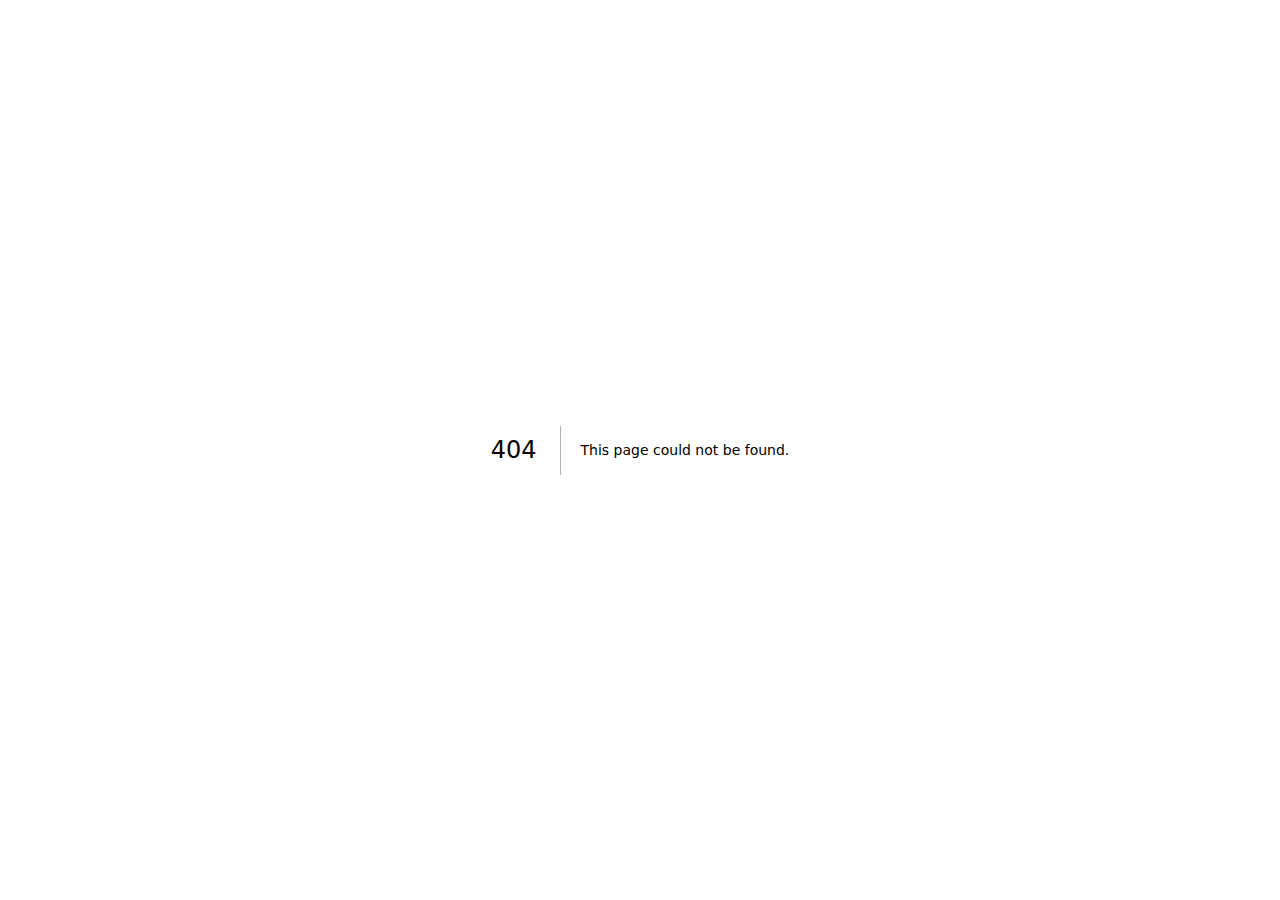
<file: 404/index.html>
<!DOCTYPE html><!--YYG7jaG4afRTsZOinxNIj--><html lang="en"><head><meta charSet="utf-8"/><meta name="viewport" content="width=device-width, initial-scale=1"/><link rel="stylesheet" href="/_next/static/chunks/84609e6e9d690f44.css" data-precedence="next"/><link rel="preload" as="script" fetchPriority="low" href="/_next/static/chunks/5d42197f764f004e.js"/><script src="/_next/static/chunks/359343c575633b22.js" async=""></script><script src="/_next/static/chunks/fa87728035dac6e4.js" async=""></script><script src="/_next/static/chunks/turbopack-8fb452baa494c2be.js" async=""></script><script src="/_next/static/chunks/060f9a97930f3d04.js" async=""></script><meta name="robots" content="noindex"/><meta name="next-size-adjust" content=""/><title>404: This page could not be found.</title><title>Create Next App</title><meta name="description" content="Generated by create next app"/><link rel="icon" href="/favicon.ico?favicon.0b3bf435.ico" sizes="256x256" type="image/x-icon"/><script src="/_next/static/chunks/a6dad97d9634a72d.js" noModule=""></script></head><body class="geist_a71539c9-module__T19VSG__variable geist_mono_8d43a2aa-module__8Li5zG__variable antialiased"><div hidden=""><!--$--><!--/$--></div><div style="font-family:system-ui,&quot;Segoe UI&quot;,Roboto,Helvetica,Arial,sans-serif,&quot;Apple Color Emoji&quot;,&quot;Segoe UI Emoji&quot;;height:100vh;text-align:center;display:flex;flex-direction:column;align-items:center;justify-content:center"><div><style>body{color:#000;background:#fff;margin:0}.next-error-h1{border-right:1px solid rgba(0,0,0,.3)}@media (prefers-color-scheme:dark){body{color:#fff;background:#000}.next-error-h1{border-right:1px solid rgba(255,255,255,.3)}}</style><h1 class="next-error-h1" style="display:inline-block;margin:0 20px 0 0;padding:0 23px 0 0;font-size:24px;font-weight:500;vertical-align:top;line-height:49px">404</h1><div style="display:inline-block"><h2 style="font-size:14px;font-weight:400;line-height:49px;margin:0">This page could not be found.</h2></div></div></div><!--$--><!--/$--><script src="/_next/static/chunks/5d42197f764f004e.js" id="_R_" async=""></script><script>(self.__next_f=self.__next_f||[]).push([0])</script><script>self.__next_f.push([1,"1:\"$Sreact.fragment\"\n2:I[39756,[\"/_next/static/chunks/060f9a97930f3d04.js\"],\"default\"]\n3:I[37457,[\"/_next/static/chunks/060f9a97930f3d04.js\"],\"default\"]\n4:I[97367,[\"/_next/static/chunks/060f9a97930f3d04.js\"],\"OutletBoundary\"]\n6:I[11533,[\"/_next/static/chunks/060f9a97930f3d04.js\"],\"AsyncMetadataOutlet\"]\n8:I[97367,[\"/_next/static/chunks/060f9a97930f3d04.js\"],\"ViewportBoundary\"]\na:I[97367,[\"/_next/static/chunks/060f9a97930f3d04.js\"],\"MetadataBoundary\"]\nb:\"$Sreact.suspense\"\nd:I[68027,[\"/_next/static/chunks/060f9a97930f3d04.js\"],\"default\"]\n:HL[\"/_next/static/chunks/84609e6e9d690f44.css\",\"style\"]\n"])</script><script>self.__next_f.push([1,"0:{\"P\":null,\"b\":\"YYG7jaG4afRTsZOinxNIj\",\"p\":\"\",\"c\":[\"\",\"_not-found\",\"\"],\"i\":false,\"f\":[[[\"\",{\"children\":[\"/_not-found\",{\"children\":[\"__PAGE__\",{}]}]},\"$undefined\",\"$undefined\",true],[\"\",[\"$\",\"$1\",\"c\",{\"children\":[[[\"$\",\"link\",\"0\",{\"rel\":\"stylesheet\",\"href\":\"/_next/static/chunks/84609e6e9d690f44.css\",\"precedence\":\"next\",\"crossOrigin\":\"$undefined\",\"nonce\":\"$undefined\"}]],[\"$\",\"html\",null,{\"lang\":\"en\",\"children\":[\"$\",\"body\",null,{\"className\":\"geist_a71539c9-module__T19VSG__variable geist_mono_8d43a2aa-module__8Li5zG__variable antialiased\",\"children\":[\"$\",\"$L2\",null,{\"parallelRouterKey\":\"children\",\"error\":\"$undefined\",\"errorStyles\":\"$undefined\",\"errorScripts\":\"$undefined\",\"template\":[\"$\",\"$L3\",null,{}],\"templateStyles\":\"$undefined\",\"templateScripts\":\"$undefined\",\"notFound\":[[[\"$\",\"title\",null,{\"children\":\"404: This page could not be found.\"}],[\"$\",\"div\",null,{\"style\":{\"fontFamily\":\"system-ui,\\\"Segoe UI\\\",Roboto,Helvetica,Arial,sans-serif,\\\"Apple Color Emoji\\\",\\\"Segoe UI Emoji\\\"\",\"height\":\"100vh\",\"textAlign\":\"center\",\"display\":\"flex\",\"flexDirection\":\"column\",\"alignItems\":\"center\",\"justifyContent\":\"center\"},\"children\":[\"$\",\"div\",null,{\"children\":[[\"$\",\"style\",null,{\"dangerouslySetInnerHTML\":{\"__html\":\"body{color:#000;background:#fff;margin:0}.next-error-h1{border-right:1px solid rgba(0,0,0,.3)}@media (prefers-color-scheme:dark){body{color:#fff;background:#000}.next-error-h1{border-right:1px solid rgba(255,255,255,.3)}}\"}}],[\"$\",\"h1\",null,{\"className\":\"next-error-h1\",\"style\":{\"display\":\"inline-block\",\"margin\":\"0 20px 0 0\",\"padding\":\"0 23px 0 0\",\"fontSize\":24,\"fontWeight\":500,\"verticalAlign\":\"top\",\"lineHeight\":\"49px\"},\"children\":404}],[\"$\",\"div\",null,{\"style\":{\"display\":\"inline-block\"},\"children\":[\"$\",\"h2\",null,{\"style\":{\"fontSize\":14,\"fontWeight\":400,\"lineHeight\":\"49px\",\"margin\":0},\"children\":\"This page could not be found.\"}]}]]}]}]],[]],\"forbidden\":\"$undefined\",\"unauthorized\":\"$undefined\"}]}]}]]}],{\"children\":[\"/_not-found\",[\"$\",\"$1\",\"c\",{\"children\":[null,[\"$\",\"$L2\",null,{\"parallelRouterKey\":\"children\",\"error\":\"$undefined\",\"errorStyles\":\"$undefined\",\"errorScripts\":\"$undefined\",\"template\":[\"$\",\"$L3\",null,{}],\"templateStyles\":\"$undefined\",\"templateScripts\":\"$undefined\",\"notFound\":\"$undefined\",\"forbidden\":\"$undefined\",\"unauthorized\":\"$undefined\"}]]}],{\"children\":[\"__PAGE__\",[\"$\",\"$1\",\"c\",{\"children\":[[[\"$\",\"title\",null,{\"children\":\"404: This page could not be found.\"}],[\"$\",\"div\",null,{\"style\":\"$0:f:0:1:1:props:children:1:props:children:props:children:props:notFound:0:1:props:style\",\"children\":[\"$\",\"div\",null,{\"children\":[[\"$\",\"style\",null,{\"dangerouslySetInnerHTML\":{\"__html\":\"body{color:#000;background:#fff;margin:0}.next-error-h1{border-right:1px solid rgba(0,0,0,.3)}@media (prefers-color-scheme:dark){body{color:#fff;background:#000}.next-error-h1{border-right:1px solid rgba(255,255,255,.3)}}\"}}],[\"$\",\"h1\",null,{\"className\":\"next-error-h1\",\"style\":\"$0:f:0:1:1:props:children:1:props:children:props:children:props:notFound:0:1:props:children:props:children:1:props:style\",\"children\":404}],[\"$\",\"div\",null,{\"style\":\"$0:f:0:1:1:props:children:1:props:children:props:children:props:notFound:0:1:props:children:props:children:2:props:style\",\"children\":[\"$\",\"h2\",null,{\"style\":\"$0:f:0:1:1:props:children:1:props:children:props:children:props:notFound:0:1:props:children:props:children:2:props:children:props:style\",\"children\":\"This page could not be found.\"}]}]]}]}]],null,[\"$\",\"$L4\",null,{\"children\":[\"$L5\",[\"$\",\"$L6\",null,{\"promise\":\"$@7\"}]]}]]}],{},null,false]},null,false]},null,false],[\"$\",\"$1\",\"h\",{\"children\":[[\"$\",\"meta\",null,{\"name\":\"robots\",\"content\":\"noindex\"}],[[\"$\",\"$L8\",null,{\"children\":\"$L9\"}],[\"$\",\"meta\",null,{\"name\":\"next-size-adjust\",\"content\":\"\"}]],[\"$\",\"$La\",null,{\"children\":[\"$\",\"div\",null,{\"hidden\":true,\"children\":[\"$\",\"$b\",null,{\"fallback\":null,\"children\":\"$Lc\"}]}]}]]}],false]],\"m\":\"$undefined\",\"G\":[\"$d\",\"$undefined\"],\"s\":false,\"S\":true}\n"])</script><script>self.__next_f.push([1,"9:[[\"$\",\"meta\",\"0\",{\"charSet\":\"utf-8\"}],[\"$\",\"meta\",\"1\",{\"name\":\"viewport\",\"content\":\"width=device-width, initial-scale=1\"}]]\n5:null\n"])</script><script>self.__next_f.push([1,"e:I[27201,[\"/_next/static/chunks/060f9a97930f3d04.js\"],\"IconMark\"]\n7:{\"metadata\":[[\"$\",\"title\",\"0\",{\"children\":\"Create Next App\"}],[\"$\",\"meta\",\"1\",{\"name\":\"description\",\"content\":\"Generated by create next app\"}],[\"$\",\"link\",\"2\",{\"rel\":\"icon\",\"href\":\"/favicon.ico?favicon.0b3bf435.ico\",\"sizes\":\"256x256\",\"type\":\"image/x-icon\"}],[\"$\",\"$Le\",\"3\",{}]],\"error\":null,\"digest\":\"$undefined\"}\n"])</script><script>self.__next_f.push([1,"c:\"$7:metadata\"\n"])</script></body></html>
</file>
<file: _next/static/chunks/84609e6e9d690f44.css>
@font-face{font-family:Geist;font-style:normal;font-weight:100 900;font-display:swap;src:url(../media/8a480f0b521d4e75-s.8e0177b5.woff2)format("woff2");unicode-range:U+301,U+400-45F,U+490-491,U+4B0-4B1,U+2116}@font-face{font-family:Geist;font-style:normal;font-weight:100 900;font-display:swap;src:url(../media/7178b3e590c64307-s.b97b3418.woff2)format("woff2");unicode-range:U+100-2BA,U+2BD-2C5,U+2C7-2CC,U+2CE-2D7,U+2DD-2FF,U+304,U+308,U+329,U+1D00-1DBF,U+1E00-1E9F,U+1EF2-1EFF,U+2020,U+20A0-20AB,U+20AD-20C0,U+2113,U+2C60-2C7F,U+A720-A7FF}@font-face{font-family:Geist;font-style:normal;font-weight:100 900;font-display:swap;src:url(../media/caa3a2e1cccd8315-s.p.6435ea53.woff2)format("woff2");unicode-range:U+??,U+131,U+152-153,U+2BB-2BC,U+2C6,U+2DA,U+2DC,U+304,U+308,U+329,U+2000-206F,U+20AC,U+2122,U+2191,U+2193,U+2212,U+2215,U+FEFF,U+FFFD}@font-face{font-family:Geist Fallback;src:local(Arial);ascent-override:95.94%;descent-override:28.16%;line-gap-override:0.0%;size-adjust:104.76%}.geist_a71539c9-module__T19VSG__className{font-family:Geist,Geist Fallback;font-style:normal}.geist_a71539c9-module__T19VSG__variable{--font-geist-sans:"Geist","Geist Fallback"}
@font-face{font-family:Geist Mono;font-style:normal;font-weight:100 900;font-display:swap;src:url(../media/4fa387ec64143e14-s.c1fdd6c2.woff2)format("woff2");unicode-range:U+301,U+400-45F,U+490-491,U+4B0-4B1,U+2116}@font-face{font-family:Geist Mono;font-style:normal;font-weight:100 900;font-display:swap;src:url(../media/bbc41e54d2fcbd21-s.799d8ef8.woff2)format("woff2");unicode-range:U+100-2BA,U+2BD-2C5,U+2C7-2CC,U+2CE-2D7,U+2DD-2FF,U+304,U+308,U+329,U+1D00-1DBF,U+1E00-1E9F,U+1EF2-1EFF,U+2020,U+20A0-20AB,U+20AD-20C0,U+2113,U+2C60-2C7F,U+A720-A7FF}@font-face{font-family:Geist Mono;font-style:normal;font-weight:100 900;font-display:swap;src:url(../media/797e433ab948586e-s.p.dbea232f.woff2)format("woff2");unicode-range:U+??,U+131,U+152-153,U+2BB-2BC,U+2C6,U+2DA,U+2DC,U+304,U+308,U+329,U+2000-206F,U+20AC,U+2122,U+2191,U+2193,U+2212,U+2215,U+FEFF,U+FFFD}@font-face{font-family:Geist Mono Fallback;src:local(Arial);ascent-override:74.67%;descent-override:21.92%;line-gap-override:0.0%;size-adjust:134.59%}.geist_mono_8d43a2aa-module__8Li5zG__className{font-family:Geist Mono,Geist Mono Fallback;font-style:normal}.geist_mono_8d43a2aa-module__8Li5zG__variable{--font-geist-mono:"Geist Mono","Geist Mono Fallback"}
@layer properties{@supports (((-webkit-hyphens:none)) and (not (margin-trim:inline))) or ((-moz-orient:inline) and (not (color:rgb(from red r g b)))){*,:before,:after{--tw-space-y-reverse:0;--tw-space-x-reverse:0;--tw-border-style:solid;--tw-leading:initial;--tw-font-weight:initial;--tw-shadow:0 0 transparent;--tw-shadow-color:initial;--tw-shadow-alpha:100%;--tw-inset-shadow:0 0 transparent;--tw-inset-shadow-color:initial;--tw-inset-shadow-alpha:100%;--tw-ring-color:initial;--tw-ring-shadow:0 0 transparent;--tw-inset-ring-color:initial;--tw-inset-ring-shadow:0 0 transparent;--tw-ring-inset:initial;--tw-ring-offset-width:0px;--tw-ring-offset-color:#fff;--tw-ring-offset-shadow:0 0 transparent;--tw-outline-style:solid;--tw-animation-delay:0s;--tw-animation-direction:normal;--tw-animation-duration:initial;--tw-animation-fill-mode:none;--tw-animation-iteration-count:1;--tw-enter-blur:0;--tw-enter-opacity:1;--tw-enter-rotate:0;--tw-enter-scale:1;--tw-enter-translate-x:0;--tw-enter-translate-y:0;--tw-exit-blur:0;--tw-exit-opacity:1;--tw-exit-rotate:0;--tw-exit-scale:1;--tw-exit-translate-x:0;--tw-exit-translate-y:0}::backdrop{--tw-space-y-reverse:0;--tw-space-x-reverse:0;--tw-border-style:solid;--tw-leading:initial;--tw-font-weight:initial;--tw-shadow:0 0 transparent;--tw-shadow-color:initial;--tw-shadow-alpha:100%;--tw-inset-shadow:0 0 transparent;--tw-inset-shadow-color:initial;--tw-inset-shadow-alpha:100%;--tw-ring-color:initial;--tw-ring-shadow:0 0 transparent;--tw-inset-ring-color:initial;--tw-inset-ring-shadow:0 0 transparent;--tw-ring-inset:initial;--tw-ring-offset-width:0px;--tw-ring-offset-color:#fff;--tw-ring-offset-shadow:0 0 transparent;--tw-outline-style:solid;--tw-animation-delay:0s;--tw-animation-direction:normal;--tw-animation-duration:initial;--tw-animation-fill-mode:none;--tw-animation-iteration-count:1;--tw-enter-blur:0;--tw-enter-opacity:1;--tw-enter-rotate:0;--tw-enter-scale:1;--tw-enter-translate-x:0;--tw-enter-translate-y:0;--tw-exit-blur:0;--tw-exit-opacity:1;--tw-exit-rotate:0;--tw-exit-scale:1;--tw-exit-translate-x:0;--tw-exit-translate-y:0}}}@layer theme{:root,:host{--font-sans:ui-sans-serif,system-ui,sans-serif,"Apple Color Emoji","Segoe UI Emoji","Segoe UI Symbol","Noto Color Emoji";--font-mono:ui-monospace,SFMono-Regular,Menlo,Monaco,Consolas,"Liberation Mono","Courier New",monospace;--color-red-500:#fb2c36;--color-green-200:#b9f8cf;--color-blue-100:#dbeafe;--color-blue-400:#54a2ff;--color-blue-500:#3080ff;--color-gray-50:#f9fafb;--color-gray-100:#f3f4f6;--color-gray-200:#e5e7eb;--color-gray-500:#6a7282;--color-gray-700:#364153;--color-black:#000;--color-white:#fff;--spacing:.25rem;--text-xs:.75rem;--text-xs--line-height:calc(1/.75);--text-sm:.875rem;--text-sm--line-height:calc(1.25/.875);--text-base:1rem;--text-base--line-height:calc(1.5/1);--text-xl:1.25rem;--text-xl--line-height:calc(1.75/1.25);--font-weight-medium:500;--font-weight-semibold:600;--default-transition-duration:.15s;--default-transition-timing-function:cubic-bezier(.4,0,.2,1);--default-font-family:var(--font-sans);--default-mono-font-family:var(--font-mono)}@supports (color:color(display-p3 0 0 0)){:root,:host{--color-red-500:color(display-p3 .903738 .262579 .253307);--color-green-200:color(display-p3 .776442 .964383 .823412);--color-blue-100:color(display-p3 .869214 .915931 .989622);--color-blue-400:color(display-p3 .397443 .62813 .992116);--color-blue-500:color(display-p3 .266422 .491219 .988624);--color-gray-50:color(display-p3 .977213 .98084 .985102);--color-gray-100:color(display-p3 .953567 .956796 .964321);--color-gray-200:color(display-p3 .899787 .906171 .92106);--color-gray-500:color(display-p3 .421287 .446085 .504784);--color-gray-700:color(display-p3 .219968 .253721 .318679)}}@supports (color:lab(0% 0 0)){:root,:host{--color-red-500:lab(55.4814% 75.0732 48.8528);--color-green-200:lab(92.4222% -26.4702 12.9427);--color-blue-100:lab(92.0301% -2.24757 -11.6453);--color-blue-400:lab(65.0361% -1.42065 -56.9802);--color-blue-500:lab(54.1736% 13.3369 -74.6839);--color-gray-50:lab(98.2596% -.247031 -.706708);--color-gray-100:lab(96.1596% -.0823438 -1.13575);--color-gray-200:lab(91.6229% -.159115 -2.26791);--color-gray-500:lab(47.7841% -.393182 -10.0268);--color-gray-700:lab(27.1134% -.956401 -12.3224)}}}@layer base{*,:after,:before{box-sizing:border-box;border:0 solid;margin:0;padding:0}::backdrop{box-sizing:border-box;border:0 solid;margin:0;padding:0}::-webkit-file-upload-button{box-sizing:border-box;border:0 solid;margin:0;padding:0}::file-selector-button{box-sizing:border-box;border:0 solid;margin:0;padding:0}html,:host{-webkit-text-size-adjust:100%;-moz-tab-size:4;tab-size:4;line-height:1.5;font-family:var(--default-font-family,ui-sans-serif,system-ui,sans-serif,"Apple Color Emoji","Segoe UI Emoji","Segoe UI Symbol","Noto Color Emoji");font-feature-settings:var(--default-font-feature-settings,normal);font-variation-settings:var(--default-font-variation-settings,normal);-webkit-tap-highlight-color:transparent}hr{height:0;color:inherit;border-top-width:1px}abbr:where([title]){-webkit-text-decoration:underline dotted;text-decoration:underline dotted}h1,h2,h3,h4,h5,h6{font-size:inherit;font-weight:inherit}a{color:inherit;-webkit-text-decoration:inherit;-webkit-text-decoration:inherit;-webkit-text-decoration:inherit;-webkit-text-decoration:inherit;text-decoration:inherit}b,strong{font-weight:bolder}code,kbd,samp,pre{font-family:var(--default-mono-font-family,ui-monospace,SFMono-Regular,Menlo,Monaco,Consolas,"Liberation Mono","Courier New",monospace);font-feature-settings:var(--default-mono-font-feature-settings,normal);font-variation-settings:var(--default-mono-font-variation-settings,normal);font-size:1em}small{font-size:80%}sub,sup{vertical-align:baseline;font-size:75%;line-height:0;position:relative}sub{bottom:-.25em}sup{top:-.5em}table{text-indent:0;border-color:inherit;border-collapse:collapse}:-moz-focusring{outline:auto}progress{vertical-align:baseline}summary{display:list-item}ol,ul,menu{list-style:none}img,svg,video,canvas,audio,iframe,embed,object{vertical-align:middle;display:block}img,video{max-width:100%;height:auto}button,input,select,optgroup,textarea{font:inherit;font-feature-settings:inherit;font-variation-settings:inherit;letter-spacing:inherit;color:inherit;opacity:1;background-color:transparent;border-radius:0}::-webkit-file-upload-button{font:inherit;font-feature-settings:inherit;font-variation-settings:inherit;letter-spacing:inherit;color:inherit;opacity:1;background-color:transparent;border-radius:0}::file-selector-button{font:inherit;font-feature-settings:inherit;font-variation-settings:inherit;letter-spacing:inherit;color:inherit;opacity:1;background-color:transparent;border-radius:0}:where(select:-webkit-any([multiple],[size])) optgroup{font-weight:bolder}:where(select:-moz-any([multiple],[size])) optgroup{font-weight:bolder}:where(select:is([multiple],[size])) optgroup{font-weight:bolder}:where(select:-webkit-any([multiple],[size])) optgroup option:not(:-webkit-any(:lang(ae),:lang(ar),:lang(arc),:lang(bcc),:lang(bqi),:lang(ckb),:lang(dv),:lang(fa),:lang(glk),:lang(he),:lang(ku),:lang(mzn),:lang(nqo),:lang(pnb),:lang(ps),:lang(sd),:lang(ug),:lang(ur),:lang(yi))){padding-left:20px}:where(select:-moz-any([multiple],[size])) optgroup option:not(:-moz-any(:lang(ae),:lang(ar),:lang(arc),:lang(bcc),:lang(bqi),:lang(ckb),:lang(dv),:lang(fa),:lang(glk),:lang(he),:lang(ku),:lang(mzn),:lang(nqo),:lang(pnb),:lang(ps),:lang(sd),:lang(ug),:lang(ur),:lang(yi))){padding-left:20px}:where(select:is([multiple],[size])) optgroup option:not(:is(:lang(ae),:lang(ar),:lang(arc),:lang(bcc),:lang(bqi),:lang(ckb),:lang(dv),:lang(fa),:lang(glk),:lang(he),:lang(ku),:lang(mzn),:lang(nqo),:lang(pnb),:lang(ps),:lang(sd),:lang(ug),:lang(ur),:lang(yi))){padding-left:20px}:where(select:-webkit-any([multiple],[size])) optgroup option:-webkit-any(:lang(ae),:lang(ar),:lang(arc),:lang(bcc),:lang(bqi),:lang(ckb),:lang(dv),:lang(fa),:lang(glk),:lang(he),:lang(ku),:lang(mzn),:lang(nqo),:lang(pnb),:lang(ps),:lang(sd),:lang(ug),:lang(ur),:lang(yi)){padding-right:20px}:where(select:-moz-any([multiple],[size])) optgroup option:-moz-any(:lang(ae),:lang(ar),:lang(arc),:lang(bcc),:lang(bqi),:lang(ckb),:lang(dv),:lang(fa),:lang(glk),:lang(he),:lang(ku),:lang(mzn),:lang(nqo),:lang(pnb),:lang(ps),:lang(sd),:lang(ug),:lang(ur),:lang(yi)){padding-right:20px}:where(select:is([multiple],[size])) optgroup option:is(:lang(ae),:lang(ar),:lang(arc),:lang(bcc),:lang(bqi),:lang(ckb),:lang(dv),:lang(fa),:lang(glk),:lang(he),:lang(ku),:lang(mzn),:lang(nqo),:lang(pnb),:lang(ps),:lang(sd),:lang(ug),:lang(ur),:lang(yi)){padding-right:20px}:not(:-webkit-any(:lang(ae),:lang(ar),:lang(arc),:lang(bcc),:lang(bqi),:lang(ckb),:lang(dv),:lang(fa),:lang(glk),:lang(he),:lang(ku),:lang(mzn),:lang(nqo),:lang(pnb),:lang(ps),:lang(sd),:lang(ug),:lang(ur),:lang(yi)))::-webkit-file-upload-button{margin-right:4px}:not(:-moz-any(:lang(ae),:lang(ar),:lang(arc),:lang(bcc),:lang(bqi),:lang(ckb),:lang(dv),:lang(fa),:lang(glk),:lang(he),:lang(ku),:lang(mzn),:lang(nqo),:lang(pnb),:lang(ps),:lang(sd),:lang(ug),:lang(ur),:lang(yi)))::file-selector-button{margin-right:4px}:not(:is(:lang(ae),:lang(ar),:lang(arc),:lang(bcc),:lang(bqi),:lang(ckb),:lang(dv),:lang(fa),:lang(glk),:lang(he),:lang(ku),:lang(mzn),:lang(nqo),:lang(pnb),:lang(ps),:lang(sd),:lang(ug),:lang(ur),:lang(yi)))::file-selector-button{margin-right:4px}:-webkit-any(:lang(ae),:lang(ar),:lang(arc),:lang(bcc),:lang(bqi),:lang(ckb),:lang(dv),:lang(fa),:lang(glk),:lang(he),:lang(ku),:lang(mzn),:lang(nqo),:lang(pnb),:lang(ps),:lang(sd),:lang(ug),:lang(ur),:lang(yi))::-webkit-file-upload-button{margin-left:4px}:-moz-any(:lang(ae),:lang(ar),:lang(arc),:lang(bcc),:lang(bqi),:lang(ckb),:lang(dv),:lang(fa),:lang(glk),:lang(he),:lang(ku),:lang(mzn),:lang(nqo),:lang(pnb),:lang(ps),:lang(sd),:lang(ug),:lang(ur),:lang(yi))::file-selector-button{margin-left:4px}:is(:lang(ae),:lang(ar),:lang(arc),:lang(bcc),:lang(bqi),:lang(ckb),:lang(dv),:lang(fa),:lang(glk),:lang(he),:lang(ku),:lang(mzn),:lang(nqo),:lang(pnb),:lang(ps),:lang(sd),:lang(ug),:lang(ur),:lang(yi))::file-selector-button{margin-left:4px}::placeholder{opacity:1}@supports (not ((-webkit-appearance:-apple-pay-button))) or (contain-intrinsic-size:1px){::placeholder{color:currentColor}@supports (color:color-mix(in lab, red, red)){::placeholder{color:color-mix(in oklab,currentcolor 50%,transparent)}}}textarea{resize:vertical}::-webkit-search-decoration{-webkit-appearance:none}::-webkit-date-and-time-value{min-height:1lh;text-align:inherit}::-webkit-datetime-edit{display:inline-flex}::-webkit-datetime-edit-fields-wrapper{padding:0}::-webkit-datetime-edit{padding-top:0;padding-bottom:0}::-webkit-datetime-edit-year-field{padding-top:0;padding-bottom:0}::-webkit-datetime-edit-month-field{padding-top:0;padding-bottom:0}::-webkit-datetime-edit-day-field{padding-top:0;padding-bottom:0}::-webkit-datetime-edit-hour-field{padding-top:0;padding-bottom:0}::-webkit-datetime-edit-minute-field{padding-top:0;padding-bottom:0}::-webkit-datetime-edit-second-field{padding-top:0;padding-bottom:0}::-webkit-datetime-edit-millisecond-field{padding-top:0;padding-bottom:0}::-webkit-datetime-edit-meridiem-field{padding-top:0;padding-bottom:0}::-webkit-calendar-picker-indicator{line-height:1}:-moz-ui-invalid{box-shadow:none}button{-webkit-appearance:button;-moz-appearance:button;appearance:button}input:where([type=button],[type=reset],[type=submit]){-webkit-appearance:button;-moz-appearance:button;appearance:button}::-webkit-file-upload-button{-webkit-appearance:button;-moz-appearance:button;appearance:button}::file-selector-button{-webkit-appearance:button;-moz-appearance:button;appearance:button}::-webkit-inner-spin-button{height:auto}::-webkit-outer-spin-button{height:auto}[hidden]:where(:not([hidden=until-found])){display:none!important}*{border-color:var(--border);outline-color:var(--ring)}@supports (color:color-mix(in lab, red, red)){*{outline-color:color-mix(in oklab,var(--ring)50%,transparent)}}body{background-color:var(--background);color:var(--foreground)}}@layer components;@layer utilities{.\@container\/card-header{container:card-header/inline-size}.pointer-events-auto{pointer-events:auto}.pointer-events-none{pointer-events:none}.absolute{position:absolute}.fixed{position:fixed}.relative{position:relative}.top-35{top:calc(var(--spacing)*35)}.z-\[999\]{z-index:999}.col-start-2{grid-column-start:2}.row-span-2{grid-row:span 2/span 2}.row-start-1{grid-row-start:1}.m-auto{margin:auto}.my-2{margin-block:calc(var(--spacing)*2)}.mt-1{margin-top:calc(var(--spacing)*1)}.mr-2{margin-right:calc(var(--spacing)*2)}.mb-2{margin-bottom:calc(var(--spacing)*2)}.mb-3{margin-bottom:calc(var(--spacing)*3)}.mb-4{margin-bottom:calc(var(--spacing)*4)}.ml-4{margin-left:calc(var(--spacing)*4)}.ml-6{margin-left:calc(var(--spacing)*6)}.block{display:block}.flex{display:flex}.grid{display:grid}.hidden{display:none}.inline-block{display:inline-block}.inline-flex{display:inline-flex}.field-sizing-content{field-sizing:content}.size-4{width:calc(var(--spacing)*4);height:calc(var(--spacing)*4)}.size-9{width:calc(var(--spacing)*9);height:calc(var(--spacing)*9)}.h-3{height:calc(var(--spacing)*3)}.h-4{height:calc(var(--spacing)*4)}.h-6{height:calc(var(--spacing)*6)}.h-8{height:calc(var(--spacing)*8)}.h-9{height:calc(var(--spacing)*9)}.h-10{height:calc(var(--spacing)*10)}.h-full{height:100%}.h-screen{height:100vh}.min-h-4{min-height:calc(var(--spacing)*4)}.min-h-16{min-height:calc(var(--spacing)*16)}.min-h-\[80px\]{min-height:80px}.w-3{width:calc(var(--spacing)*3)}.w-4{width:calc(var(--spacing)*4)}.w-6{width:calc(var(--spacing)*6)}.w-60{width:calc(var(--spacing)*60)}.w-80{width:calc(var(--spacing)*80)}.w-full{width:100%}.min-w-0{min-width:calc(var(--spacing)*0)}.min-w-4{min-width:calc(var(--spacing)*4)}.flex-1{flex:1}.shrink-0{flex-shrink:0}.grow{flex-grow:1}.cursor-pointer{cursor:pointer}.touch-none{touch-action:none}.resize{resize:both}.auto-rows-min{grid-auto-rows:min-content}.grid-cols-2{grid-template-columns:repeat(2,minmax(0,1fr))}.grid-cols-3{grid-template-columns:repeat(3,minmax(0,1fr))}.grid-cols-4{grid-template-columns:repeat(4,minmax(0,1fr))}.grid-rows-\[auto_auto\]{grid-template-rows:auto auto}.flex-col{flex-direction:column}.flex-row{flex-direction:row}.items-center{align-items:center}.items-start{align-items:flex-start}.justify-between{justify-content:space-between}.justify-center{justify-content:center}.justify-start{justify-content:flex-start}.gap-1{gap:calc(var(--spacing)*1)}.gap-1\.5{gap:calc(var(--spacing)*1.5)}.gap-2{gap:calc(var(--spacing)*2)}.gap-6{gap:calc(var(--spacing)*6)}:where(.space-y-1>:not(:last-child)){--tw-space-y-reverse:0;margin-top:calc(calc(var(--spacing)*1)*var(--tw-space-y-reverse));margin-bottom:calc(calc(var(--spacing)*1)*calc(1 - var(--tw-space-y-reverse)))}:where(.space-y-2>:not(:last-child)){--tw-space-y-reverse:0;margin-top:calc(calc(var(--spacing)*2)*var(--tw-space-y-reverse));margin-bottom:calc(calc(var(--spacing)*2)*calc(1 - var(--tw-space-y-reverse)))}:where(.space-y-3>:not(:last-child)){--tw-space-y-reverse:0;margin-top:calc(calc(var(--spacing)*3)*var(--tw-space-y-reverse));margin-bottom:calc(calc(var(--spacing)*3)*calc(1 - var(--tw-space-y-reverse)))}:where(.space-y-4>:not(:last-child)){--tw-space-y-reverse:0;margin-top:calc(calc(var(--spacing)*4)*var(--tw-space-y-reverse));margin-bottom:calc(calc(var(--spacing)*4)*calc(1 - var(--tw-space-y-reverse)))}:where(.space-x-1>:not(:last-child)){--tw-space-x-reverse:0}:where(.space-x-1>:not(:last-child)):not(:-webkit-any(:lang(ae),:lang(ar),:lang(arc),:lang(bcc),:lang(bqi),:lang(ckb),:lang(dv),:lang(fa),:lang(glk),:lang(he),:lang(ku),:lang(mzn),:lang(nqo),:lang(pnb),:lang(ps),:lang(sd),:lang(ug),:lang(ur),:lang(yi))){margin-left:calc(calc(var(--spacing)*1)*var(--tw-space-x-reverse));margin-right:calc(calc(var(--spacing)*1)*calc(1 - var(--tw-space-x-reverse)))}:where(.space-x-1>:not(:last-child)):not(:-moz-any(:lang(ae),:lang(ar),:lang(arc),:lang(bcc),:lang(bqi),:lang(ckb),:lang(dv),:lang(fa),:lang(glk),:lang(he),:lang(ku),:lang(mzn),:lang(nqo),:lang(pnb),:lang(ps),:lang(sd),:lang(ug),:lang(ur),:lang(yi))){margin-left:calc(calc(var(--spacing)*1)*var(--tw-space-x-reverse));margin-right:calc(calc(var(--spacing)*1)*calc(1 - var(--tw-space-x-reverse)))}:where(.space-x-1>:not(:last-child)):not(:is(:lang(ae),:lang(ar),:lang(arc),:lang(bcc),:lang(bqi),:lang(ckb),:lang(dv),:lang(fa),:lang(glk),:lang(he),:lang(ku),:lang(mzn),:lang(nqo),:lang(pnb),:lang(ps),:lang(sd),:lang(ug),:lang(ur),:lang(yi))){margin-left:calc(calc(var(--spacing)*1)*var(--tw-space-x-reverse));margin-right:calc(calc(var(--spacing)*1)*calc(1 - var(--tw-space-x-reverse)))}:where(.space-x-1>:not(:last-child)):-webkit-any(:lang(ae),:lang(ar),:lang(arc),:lang(bcc),:lang(bqi),:lang(ckb),:lang(dv),:lang(fa),:lang(glk),:lang(he),:lang(ku),:lang(mzn),:lang(nqo),:lang(pnb),:lang(ps),:lang(sd),:lang(ug),:lang(ur),:lang(yi)){margin-right:calc(calc(var(--spacing)*1)*var(--tw-space-x-reverse));margin-left:calc(calc(var(--spacing)*1)*calc(1 - var(--tw-space-x-reverse)))}:where(.space-x-1>:not(:last-child)):-moz-any(:lang(ae),:lang(ar),:lang(arc),:lang(bcc),:lang(bqi),:lang(ckb),:lang(dv),:lang(fa),:lang(glk),:lang(he),:lang(ku),:lang(mzn),:lang(nqo),:lang(pnb),:lang(ps),:lang(sd),:lang(ug),:lang(ur),:lang(yi)){margin-right:calc(calc(var(--spacing)*1)*var(--tw-space-x-reverse));margin-left:calc(calc(var(--spacing)*1)*calc(1 - var(--tw-space-x-reverse)))}:where(.space-x-1>:not(:last-child)):is(:lang(ae),:lang(ar),:lang(arc),:lang(bcc),:lang(bqi),:lang(ckb),:lang(dv),:lang(fa),:lang(glk),:lang(he),:lang(ku),:lang(mzn),:lang(nqo),:lang(pnb),:lang(ps),:lang(sd),:lang(ug),:lang(ur),:lang(yi)){margin-right:calc(calc(var(--spacing)*1)*var(--tw-space-x-reverse));margin-left:calc(calc(var(--spacing)*1)*calc(1 - var(--tw-space-x-reverse)))}:where(.space-x-2>:not(:last-child)){--tw-space-x-reverse:0}:where(.space-x-2>:not(:last-child)):not(:-webkit-any(:lang(ae),:lang(ar),:lang(arc),:lang(bcc),:lang(bqi),:lang(ckb),:lang(dv),:lang(fa),:lang(glk),:lang(he),:lang(ku),:lang(mzn),:lang(nqo),:lang(pnb),:lang(ps),:lang(sd),:lang(ug),:lang(ur),:lang(yi))){margin-left:calc(calc(var(--spacing)*2)*var(--tw-space-x-reverse));margin-right:calc(calc(var(--spacing)*2)*calc(1 - var(--tw-space-x-reverse)))}:where(.space-x-2>:not(:last-child)):not(:-moz-any(:lang(ae),:lang(ar),:lang(arc),:lang(bcc),:lang(bqi),:lang(ckb),:lang(dv),:lang(fa),:lang(glk),:lang(he),:lang(ku),:lang(mzn),:lang(nqo),:lang(pnb),:lang(ps),:lang(sd),:lang(ug),:lang(ur),:lang(yi))){margin-left:calc(calc(var(--spacing)*2)*var(--tw-space-x-reverse));margin-right:calc(calc(var(--spacing)*2)*calc(1 - var(--tw-space-x-reverse)))}:where(.space-x-2>:not(:last-child)):not(:is(:lang(ae),:lang(ar),:lang(arc),:lang(bcc),:lang(bqi),:lang(ckb),:lang(dv),:lang(fa),:lang(glk),:lang(he),:lang(ku),:lang(mzn),:lang(nqo),:lang(pnb),:lang(ps),:lang(sd),:lang(ug),:lang(ur),:lang(yi))){margin-left:calc(calc(var(--spacing)*2)*var(--tw-space-x-reverse));margin-right:calc(calc(var(--spacing)*2)*calc(1 - var(--tw-space-x-reverse)))}:where(.space-x-2>:not(:last-child)):-webkit-any(:lang(ae),:lang(ar),:lang(arc),:lang(bcc),:lang(bqi),:lang(ckb),:lang(dv),:lang(fa),:lang(glk),:lang(he),:lang(ku),:lang(mzn),:lang(nqo),:lang(pnb),:lang(ps),:lang(sd),:lang(ug),:lang(ur),:lang(yi)){margin-right:calc(calc(var(--spacing)*2)*var(--tw-space-x-reverse));margin-left:calc(calc(var(--spacing)*2)*calc(1 - var(--tw-space-x-reverse)))}:where(.space-x-2>:not(:last-child)):-moz-any(:lang(ae),:lang(ar),:lang(arc),:lang(bcc),:lang(bqi),:lang(ckb),:lang(dv),:lang(fa),:lang(glk),:lang(he),:lang(ku),:lang(mzn),:lang(nqo),:lang(pnb),:lang(ps),:lang(sd),:lang(ug),:lang(ur),:lang(yi)){margin-right:calc(calc(var(--spacing)*2)*var(--tw-space-x-reverse));margin-left:calc(calc(var(--spacing)*2)*calc(1 - var(--tw-space-x-reverse)))}:where(.space-x-2>:not(:last-child)):is(:lang(ae),:lang(ar),:lang(arc),:lang(bcc),:lang(bqi),:lang(ckb),:lang(dv),:lang(fa),:lang(glk),:lang(he),:lang(ku),:lang(mzn),:lang(nqo),:lang(pnb),:lang(ps),:lang(sd),:lang(ug),:lang(ur),:lang(yi)){margin-right:calc(calc(var(--spacing)*2)*var(--tw-space-x-reverse));margin-left:calc(calc(var(--spacing)*2)*calc(1 - var(--tw-space-x-reverse)))}.self-start{align-self:flex-start}.justify-self-end{justify-self:flex-end}.truncate{text-overflow:ellipsis;white-space:nowrap;overflow:hidden}.overflow-auto{overflow:auto}.overflow-hidden{overflow:hidden}.overflow-y-auto{overflow-y:auto}.rounded{border-radius:.25rem}.rounded-full{border-radius:3.40282e38px}.rounded-md{border-radius:calc(var(--radius) - 2px)}.rounded-none{border-radius:0}.rounded-xl{border-radius:calc(var(--radius) + 4px)}.border{border-style:var(--tw-border-style);border-width:1px}.border-0{border-style:var(--tw-border-style);border-width:0}.border-t{border-top-style:var(--tw-border-style);border-top-width:1px}.border-r{border-right-style:var(--tw-border-style);border-right-width:1px}.border-b{border-bottom-style:var(--tw-border-style);border-bottom-width:1px}.border-l{border-left-style:var(--tw-border-style);border-left-width:1px}.border-l-2{border-left-style:var(--tw-border-style);border-left-width:2px}.border-blue-500{border-color:var(--color-blue-500)}.border-gray-200{border-color:var(--color-gray-200)}.border-input{border-color:var(--input)}.border-primary{border-color:var(--primary)}.bg-background{background-color:var(--background)}.bg-blue-100{background-color:var(--color-blue-100)}.bg-blue-400{background-color:var(--color-blue-400)}.bg-border{background-color:var(--border)}.bg-card{background-color:var(--card)}.bg-destructive{background-color:var(--destructive)}.bg-gray-50{background-color:var(--color-gray-50)}.bg-green-200{background-color:var(--color-green-200)}.bg-muted{background-color:var(--muted)}.bg-primary{background-color:var(--primary)}.bg-secondary{background-color:var(--secondary)}.bg-transparent{background-color:transparent}.bg-white{background-color:var(--color-white)}.p-0{padding:calc(var(--spacing)*0)}.p-1{padding:calc(var(--spacing)*1)}.p-2{padding:calc(var(--spacing)*2)}.p-3{padding:calc(var(--spacing)*3)}.p-4{padding:calc(var(--spacing)*4)}.px-1{padding-inline:calc(var(--spacing)*1)}.px-3{padding-inline:calc(var(--spacing)*3)}.px-4{padding-inline:calc(var(--spacing)*4)}.px-6{padding-inline:calc(var(--spacing)*6)}.py-1{padding-block:calc(var(--spacing)*1)}.py-2{padding-block:calc(var(--spacing)*2)}.py-3{padding-block:calc(var(--spacing)*3)}.py-6{padding-block:calc(var(--spacing)*6)}.pt-4{padding-top:calc(var(--spacing)*4)}.pt-8{padding-top:calc(var(--spacing)*8)}.pb-8{padding-bottom:calc(var(--spacing)*8)}.pl-2{padding-left:calc(var(--spacing)*2)}.text-base{font-size:var(--text-base);line-height:var(--tw-leading,var(--text-base--line-height))}.text-sm{font-size:var(--text-sm);line-height:var(--tw-leading,var(--text-sm--line-height))}.text-xl{font-size:var(--text-xl);line-height:var(--tw-leading,var(--text-xl--line-height))}.text-xs{font-size:var(--text-xs);line-height:var(--tw-leading,var(--text-xs--line-height))}.leading-none{--tw-leading:1;line-height:1}.font-medium{--tw-font-weight:var(--font-weight-medium);font-weight:var(--font-weight-medium)}.font-semibold{--tw-font-weight:var(--font-weight-semibold);font-weight:var(--font-weight-semibold)}.whitespace-nowrap{white-space:nowrap}.text-black{color:var(--color-black)}.text-card-foreground{color:var(--card-foreground)}.text-gray-500{color:var(--color-gray-500)}.text-gray-700{color:var(--color-gray-700)}.text-muted-foreground{color:var(--muted-foreground)}.text-primary{color:var(--primary)}.text-primary-foreground{color:var(--primary-foreground)}.text-secondary-foreground{color:var(--secondary-foreground)}.text-white{color:var(--color-white)}.underline-offset-4{text-underline-offset:4px}.antialiased{-webkit-font-smoothing:antialiased;-moz-osx-font-smoothing:grayscale}.opacity-0{opacity:0}.opacity-50{opacity:.5}.shadow{--tw-shadow:0 1px 3px 0 var(--tw-shadow-color,rgba(0,0,0,.1)),0 1px 2px -1px var(--tw-shadow-color,rgba(0,0,0,.1));box-shadow:var(--tw-inset-shadow),var(--tw-inset-ring-shadow),var(--tw-ring-offset-shadow),var(--tw-ring-shadow),var(--tw-shadow)}.shadow-lg{--tw-shadow:0 10px 15px -3px var(--tw-shadow-color,rgba(0,0,0,.1)),0 4px 6px -4px var(--tw-shadow-color,rgba(0,0,0,.1));box-shadow:var(--tw-inset-shadow),var(--tw-inset-ring-shadow),var(--tw-ring-offset-shadow),var(--tw-ring-shadow),var(--tw-shadow)}.shadow-sm{--tw-shadow:0 1px 3px 0 var(--tw-shadow-color,rgba(0,0,0,.1)),0 1px 2px -1px var(--tw-shadow-color,rgba(0,0,0,.1));box-shadow:var(--tw-inset-shadow),var(--tw-inset-ring-shadow),var(--tw-ring-offset-shadow),var(--tw-ring-shadow),var(--tw-shadow)}.shadow-xs{--tw-shadow:0 1px 2px 0 var(--tw-shadow-color,rgba(0,0,0,.05));box-shadow:var(--tw-inset-shadow),var(--tw-inset-ring-shadow),var(--tw-ring-offset-shadow),var(--tw-ring-shadow),var(--tw-shadow)}.ring-ring\/50{--tw-ring-color:var(--ring)}@supports (color:color-mix(in lab, red, red)){.ring-ring\/50{--tw-ring-color:color-mix(in oklab,var(--ring)50%,transparent)}}.outline{outline-style:var(--tw-outline-style);outline-width:1px}.transition{transition-property:color,background-color,border-color,outline-color,-webkit-text-decoration-color,text-decoration-color,fill,stroke,--tw-gradient-from,--tw-gradient-via,--tw-gradient-to,opacity,box-shadow,transform,translate,scale,rotate,filter,-webkit-backdrop-filter,backdrop-filter,display,visibility,content-visibility,overlay,pointer-events;transition-timing-function:var(--tw-ease,var(--default-transition-timing-function));transition-duration:var(--tw-duration,var(--default-transition-duration))}.transition-\[color\,box-shadow\]{transition-property:color,box-shadow;transition-timing-function:var(--tw-ease,var(--default-transition-timing-function));transition-duration:var(--tw-duration,var(--default-transition-duration))}.transition-all{transition-property:all;transition-timing-function:var(--tw-ease,var(--default-transition-timing-function));transition-duration:var(--tw-duration,var(--default-transition-duration))}.outline-none{--tw-outline-style:none;outline-style:none}.select-none{-webkit-user-select:none;-moz-user-select:none;user-select:none}@media (hover:hover){.group-hover\:opacity-100:is(:where(.group):hover *){opacity:1}}.group-data-\[disabled\=true\]\:pointer-events-none:is(:where(.group)[data-disabled=true] *){pointer-events:none}.group-data-\[disabled\=true\]\:opacity-50:is(:where(.group)[data-disabled=true] *){opacity:.5}.peer-disabled\:cursor-not-allowed:is(:where(.peer):disabled~*){cursor:not-allowed}.peer-disabled\:opacity-50:is(:where(.peer):disabled~*){opacity:.5}.selection\:bg-primary ::selection,.selection\:bg-primary::selection{background-color:var(--primary)}.selection\:text-primary-foreground ::selection,.selection\:text-primary-foreground::selection{color:var(--primary-foreground)}.file\:inline-flex::-webkit-file-upload-button{display:inline-flex}.file\:inline-flex::file-selector-button{display:inline-flex}.file\:h-7::-webkit-file-upload-button{height:calc(var(--spacing)*7)}.file\:h-7::file-selector-button{height:calc(var(--spacing)*7)}.file\:border-0::-webkit-file-upload-button{border-style:var(--tw-border-style);border-width:0}.file\:border-0::file-selector-button{border-style:var(--tw-border-style);border-width:0}.file\:bg-transparent::-webkit-file-upload-button{background-color:transparent}.file\:bg-transparent::file-selector-button{background-color:transparent}.file\:text-sm::-webkit-file-upload-button{font-size:var(--text-sm);line-height:var(--tw-leading,var(--text-sm--line-height))}.file\:text-sm::file-selector-button{font-size:var(--text-sm);line-height:var(--tw-leading,var(--text-sm--line-height))}.file\:font-medium::-webkit-file-upload-button{--tw-font-weight:var(--font-weight-medium);font-weight:var(--font-weight-medium)}.file\:font-medium::file-selector-button{--tw-font-weight:var(--font-weight-medium);font-weight:var(--font-weight-medium)}.file\:text-foreground::-webkit-file-upload-button{color:var(--foreground)}.file\:text-foreground::file-selector-button{color:var(--foreground)}.placeholder\:text-muted-foreground::placeholder{color:var(--muted-foreground)}@media (hover:hover){.hover\:bg-accent:hover{background-color:var(--accent)}.hover\:bg-blue-500:hover{background-color:var(--color-blue-500)}.hover\:bg-destructive\/90:hover{background-color:var(--destructive)}@supports (color:color-mix(in lab, red, red)){.hover\:bg-destructive\/90:hover{background-color:color-mix(in oklab,var(--destructive)90%,transparent)}}.hover\:bg-gray-100:hover{background-color:var(--color-gray-100)}.hover\:bg-primary\/90:hover{background-color:var(--primary)}@supports (color:color-mix(in lab, red, red)){.hover\:bg-primary\/90:hover{background-color:color-mix(in oklab,var(--primary)90%,transparent)}}.hover\:bg-red-500:hover{background-color:var(--color-red-500)}.hover\:bg-secondary\/80:hover{background-color:var(--secondary)}@supports (color:color-mix(in lab, red, red)){.hover\:bg-secondary\/80:hover{background-color:color-mix(in oklab,var(--secondary)80%,transparent)}}.hover\:text-accent-foreground:hover{color:var(--accent-foreground)}.hover\:underline:hover{-webkit-text-decoration-line:underline;text-decoration-line:underline}.hover\:ring-4:hover{--tw-ring-shadow:var(--tw-ring-inset,)0 0 0 calc(4px + var(--tw-ring-offset-width))var(--tw-ring-color,currentcolor);box-shadow:var(--tw-inset-shadow),var(--tw-inset-ring-shadow),var(--tw-ring-offset-shadow),var(--tw-ring-shadow),var(--tw-shadow)}}.focus-visible\:border-ring:focus-visible{border-color:var(--ring)}.focus-visible\:ring-4:focus-visible{--tw-ring-shadow:var(--tw-ring-inset,)0 0 0 calc(4px + var(--tw-ring-offset-width))var(--tw-ring-color,currentcolor);box-shadow:var(--tw-inset-shadow),var(--tw-inset-ring-shadow),var(--tw-ring-offset-shadow),var(--tw-ring-shadow),var(--tw-shadow)}.focus-visible\:ring-\[3px\]:focus-visible{--tw-ring-shadow:var(--tw-ring-inset,)0 0 0 calc(3px + var(--tw-ring-offset-width))var(--tw-ring-color,currentcolor);box-shadow:var(--tw-inset-shadow),var(--tw-inset-ring-shadow),var(--tw-ring-offset-shadow),var(--tw-ring-shadow),var(--tw-shadow)}.focus-visible\:ring-destructive\/20:focus-visible{--tw-ring-color:var(--destructive)}@supports (color:color-mix(in lab, red, red)){.focus-visible\:ring-destructive\/20:focus-visible{--tw-ring-color:color-mix(in oklab,var(--destructive)20%,transparent)}}.focus-visible\:ring-ring\/50:focus-visible{--tw-ring-color:var(--ring)}@supports (color:color-mix(in lab, red, red)){.focus-visible\:ring-ring\/50:focus-visible{--tw-ring-color:color-mix(in oklab,var(--ring)50%,transparent)}}.focus-visible\:outline-hidden:focus-visible{--tw-outline-style:none;outline-style:none}@media (forced-colors:active){.focus-visible\:outline-hidden:focus-visible{outline-offset:2px;outline:2px solid transparent}}.disabled\:pointer-events-none:disabled{pointer-events:none}.disabled\:cursor-not-allowed:disabled{cursor:not-allowed}.disabled\:opacity-50:disabled{opacity:.5}.has-data-\[slot\=card-action\]\:grid-cols-\[1fr_auto\]:has([data-slot=card-action]){grid-template-columns:1fr auto}.has-\[\>svg\]\:px-2\.5:has(>svg){padding-inline:calc(var(--spacing)*2.5)}.has-\[\>svg\]\:px-3:has(>svg){padding-inline:calc(var(--spacing)*3)}.has-\[\>svg\]\:px-4:has(>svg){padding-inline:calc(var(--spacing)*4)}.aria-invalid\:border-destructive[aria-invalid=true]{border-color:var(--destructive)}.aria-invalid\:ring-destructive\/20[aria-invalid=true]{--tw-ring-color:var(--destructive)}@supports (color:color-mix(in lab, red, red)){.aria-invalid\:ring-destructive\/20[aria-invalid=true]{--tw-ring-color:color-mix(in oklab,var(--destructive)20%,transparent)}}.data-\[disabled\]\:opacity-50[data-disabled]{opacity:.5}.data-\[orientation\=horizontal\]\:h-1\.5[data-orientation=horizontal]{height:calc(var(--spacing)*1.5)}.data-\[orientation\=horizontal\]\:h-full[data-orientation=horizontal]{height:100%}.data-\[orientation\=horizontal\]\:h-px[data-orientation=horizontal]{height:1px}.data-\[orientation\=horizontal\]\:w-full[data-orientation=horizontal]{width:100%}.data-\[orientation\=vertical\]\:h-full[data-orientation=vertical]{height:100%}.data-\[orientation\=vertical\]\:min-h-44[data-orientation=vertical]{min-height:calc(var(--spacing)*44)}.data-\[orientation\=vertical\]\:w-1\.5[data-orientation=vertical]{width:calc(var(--spacing)*1.5)}.data-\[orientation\=vertical\]\:w-auto[data-orientation=vertical]{width:auto}.data-\[orientation\=vertical\]\:w-full[data-orientation=vertical]{width:100%}.data-\[orientation\=vertical\]\:w-px[data-orientation=vertical]{width:1px}.data-\[orientation\=vertical\]\:flex-col[data-orientation=vertical]{flex-direction:column}@media (min-width:48rem){.md\:text-sm{font-size:var(--text-sm);line-height:var(--tw-leading,var(--text-sm--line-height))}}.dark\:border-input:is(.dark *){border-color:var(--input)}.dark\:bg-destructive\/60:is(.dark *){background-color:var(--destructive)}@supports (color:color-mix(in lab, red, red)){.dark\:bg-destructive\/60:is(.dark *){background-color:color-mix(in oklab,var(--destructive)60%,transparent)}}.dark\:bg-input\/30:is(.dark *){background-color:var(--input)}@supports (color:color-mix(in lab, red, red)){.dark\:bg-input\/30:is(.dark *){background-color:color-mix(in oklab,var(--input)30%,transparent)}}@media (hover:hover){.dark\:hover\:bg-accent\/50:is(.dark *):hover{background-color:var(--accent)}@supports (color:color-mix(in lab, red, red)){.dark\:hover\:bg-accent\/50:is(.dark *):hover{background-color:color-mix(in oklab,var(--accent)50%,transparent)}}.dark\:hover\:bg-input\/50:is(.dark *):hover{background-color:var(--input)}@supports (color:color-mix(in lab, red, red)){.dark\:hover\:bg-input\/50:is(.dark *):hover{background-color:color-mix(in oklab,var(--input)50%,transparent)}}}.dark\:focus-visible\:ring-destructive\/40:is(.dark *):focus-visible{--tw-ring-color:var(--destructive)}@supports (color:color-mix(in lab, red, red)){.dark\:focus-visible\:ring-destructive\/40:is(.dark *):focus-visible{--tw-ring-color:color-mix(in oklab,var(--destructive)40%,transparent)}}.dark\:aria-invalid\:ring-destructive\/40:is(.dark *)[aria-invalid=true]{--tw-ring-color:var(--destructive)}@supports (color:color-mix(in lab, red, red)){.dark\:aria-invalid\:ring-destructive\/40:is(.dark *)[aria-invalid=true]{--tw-ring-color:color-mix(in oklab,var(--destructive)40%,transparent)}}.\[\&_svg\]\:pointer-events-none svg{pointer-events:none}.\[\&_svg\]\:shrink-0 svg{flex-shrink:0}.\[\&_svg\:not\(\[class\*\=\'size-\'\]\)\]\:size-4 svg:not([class*=size-]){width:calc(var(--spacing)*4);height:calc(var(--spacing)*4)}.\[\.border-b\]\:pb-6.border-b{padding-bottom:calc(var(--spacing)*6)}.\[\.border-t\]\:pt-6.border-t{padding-top:calc(var(--spacing)*6)}}@property --tw-animation-delay{syntax:"*";inherits:false;initial-value:0s}@property --tw-animation-direction{syntax:"*";inherits:false;initial-value:normal}@property --tw-animation-duration{syntax:"*";inherits:false}@property --tw-animation-fill-mode{syntax:"*";inherits:false;initial-value:none}@property --tw-animation-iteration-count{syntax:"*";inherits:false;initial-value:1}@property --tw-enter-blur{syntax:"*";inherits:false;initial-value:0}@property --tw-enter-opacity{syntax:"*";inherits:false;initial-value:1}@property --tw-enter-rotate{syntax:"*";inherits:false;initial-value:0}@property --tw-enter-scale{syntax:"*";inherits:false;initial-value:1}@property --tw-enter-translate-x{syntax:"*";inherits:false;initial-value:0}@property --tw-enter-translate-y{syntax:"*";inherits:false;initial-value:0}@property --tw-exit-blur{syntax:"*";inherits:false;initial-value:0}@property --tw-exit-opacity{syntax:"*";inherits:false;initial-value:1}@property --tw-exit-rotate{syntax:"*";inherits:false;initial-value:0}@property --tw-exit-scale{syntax:"*";inherits:false;initial-value:1}@property --tw-exit-translate-x{syntax:"*";inherits:false;initial-value:0}@property --tw-exit-translate-y{syntax:"*";inherits:false;initial-value:0}:root{--radius:.625rem;--background:#fff;--foreground:#0a0a0a;--card:#fff;--card-foreground:#0a0a0a;--popover:#fff;--popover-foreground:#0a0a0a;--primary:#171717;--primary-foreground:#fafafa;--secondary:#f5f5f5;--secondary-foreground:#171717;--muted:#f5f5f5;--muted-foreground:#737373;--accent:#f5f5f5;--accent-foreground:#171717;--destructive:#e40014;--border:#e5e5e5;--input:#e5e5e5;--ring:#a1a1a1;--chart-1:#f05100;--chart-2:#009588;--chart-3:#104e64;--chart-4:#fcbb00;--chart-5:#f99c00;--sidebar:#fafafa;--sidebar-foreground:#0a0a0a;--sidebar-primary:#171717;--sidebar-primary-foreground:#fafafa;--sidebar-accent:#f5f5f5;--sidebar-accent-foreground:#171717;--sidebar-border:#e5e5e5;--sidebar-ring:#a1a1a1}@supports (color:color(display-p3 0 0 0)){:root{--background:color(display-p3 1 1 1);--foreground:color(display-p3 .0393882 .0393882 .0393882);--card:color(display-p3 1 1 1);--card-foreground:color(display-p3 .0393882 .0393882 .0393882);--popover:color(display-p3 1 1 1);--popover-foreground:color(display-p3 .0393882 .0393882 .0393882);--primary:color(display-p3 .0905274 .0905274 .0905274);--primary-foreground:color(display-p3 .980256 .980256 .980256);--secondary:color(display-p3 .960587 .960587 .960587);--secondary-foreground:color(display-p3 .0905274 .0905274 .0905274);--muted:color(display-p3 .960587 .960587 .960587);--muted-foreground:color(display-p3 .451519 .451519 .451519);--accent:color(display-p3 .960587 .960587 .960587);--accent-foreground:color(display-p3 .0905274 .0905274 .0905274);--destructive:color(display-p3 .830323 .140383 .133196);--border:color(display-p3 .898161 .898161 .898161);--input:color(display-p3 .898161 .898161 .898161);--ring:color(display-p3 .630163 .630163 .630163);--chart-1:color(display-p3 .887467 .341665 .0219962);--chart-2:color(display-p3 .207114 .579584 .53668);--chart-3:color(display-p3 .142586 .302008 .385094);--chart-4:color(display-p3 .959186 .738519 .118268);--chart-5:color(display-p3 .93994 .620584 .0585367);--sidebar:color(display-p3 .980256 .980256 .980256);--sidebar-foreground:color(display-p3 .0393882 .0393882 .0393882);--sidebar-primary:color(display-p3 .0905274 .0905274 .0905274);--sidebar-primary-foreground:color(display-p3 .980256 .980256 .980256);--sidebar-accent:color(display-p3 .960587 .960587 .960587);--sidebar-accent-foreground:color(display-p3 .0905274 .0905274 .0905274);--sidebar-border:color(display-p3 .898161 .898161 .898161);--sidebar-ring:color(display-p3 .630163 .630163 .630163)}}@supports (color:lab(0% 0 0)){:root{--background:lab(100% 0 0);--foreground:lab(2.75381% 0 0);--card:lab(100% 0 0);--card-foreground:lab(2.75381% 0 0);--popover:lab(100% 0 0);--popover-foreground:lab(2.75381% 0 0);--primary:lab(7.78201% -.0000149012 0);--primary-foreground:lab(98.26% 0 0);--secondary:lab(96.52% -.0000298023 .0000119209);--secondary-foreground:lab(7.78201% -.0000149012 0);--muted:lab(96.52% -.0000298023 .0000119209);--muted-foreground:lab(48.496% 0 0);--accent:lab(96.52% -.0000298023 .0000119209);--accent-foreground:lab(7.78201% -.0000149012 0);--destructive:lab(48.4493% 77.4328 61.5452);--border:lab(90.952% 0 -.0000119209);--input:lab(90.952% 0 -.0000119209);--ring:lab(66.128% -.0000298023 .0000119209);--chart-1:lab(57.1026% 64.2584 89.8886);--chart-2:lab(55.0223% -41.0774 -3.90277);--chart-3:lab(30.372% -13.1853 -18.7887);--chart-4:lab(80.1641% 16.6016 99.2089);--chart-5:lab(72.7183% 31.8672 97.9407);--sidebar:lab(98.26% 0 0);--sidebar-foreground:lab(2.75381% 0 0);--sidebar-primary:lab(7.78201% -.0000149012 0);--sidebar-primary-foreground:lab(98.26% 0 0);--sidebar-accent:lab(96.52% -.0000298023 .0000119209);--sidebar-accent-foreground:lab(7.78201% -.0000149012 0);--sidebar-border:lab(90.952% 0 -.0000119209);--sidebar-ring:lab(66.128% -.0000298023 .0000119209)}}.dark{--background:#0a0a0a;--foreground:#fafafa;--card:#171717;--card-foreground:#fafafa;--popover:#171717;--popover-foreground:#fafafa;--primary:#e5e5e5;--primary-foreground:#171717;--secondary:#262626;--secondary-foreground:#fafafa;--muted:#262626;--muted-foreground:#a1a1a1;--accent:#262626;--accent-foreground:#fafafa;--destructive:#ff6568;--border:rgba(255,255,255,.1);--input:rgba(255,255,255,.15);--ring:#737373;--chart-1:#1447e6;--chart-2:#00bb7f;--chart-3:#f99c00;--chart-4:#ac4bff;--chart-5:#ff2357;--sidebar:#171717;--sidebar-foreground:#fafafa;--sidebar-primary:#1447e6;--sidebar-primary-foreground:#fafafa;--sidebar-accent:#262626;--sidebar-accent-foreground:#fafafa;--sidebar-border:rgba(255,255,255,.1);--sidebar-ring:#737373}@supports (color:color(display-p3 0 0 0)){.dark{--background:color(display-p3 .0393882 .0393882 .0393882);--foreground:color(display-p3 .980256 .980256 .980256);--card:color(display-p3 .0905274 .0905274 .0905274);--card-foreground:color(display-p3 .980256 .980256 .980256);--popover:color(display-p3 .0905274 .0905274 .0905274);--popover-foreground:color(display-p3 .980256 .980256 .980256);--primary:color(display-p3 .898161 .898161 .898161);--primary-foreground:color(display-p3 .0905274 .0905274 .0905274);--secondary:color(display-p3 .149382 .149382 .149382);--secondary-foreground:color(display-p3 .980256 .980256 .980256);--muted:color(display-p3 .149382 .149382 .149382);--muted-foreground:color(display-p3 .630163 .630163 .630163);--accent:color(display-p3 .149382 .149382 .149382);--accent-foreground:color(display-p3 .980256 .980256 .980256);--destructive:color(display-p3 .933534 .431676 .423491);--border:color(display-p3 1 1 1/.1);--input:color(display-p3 1 1 1/.15);--ring:color(display-p3 .451519 .451519 .451519);--chart-1:color(display-p3 .1379 .274983 .867624);--chart-2:color(display-p3 .267113 .726847 .508397);--chart-3:color(display-p3 .93994 .620584 .0585367);--chart-4:color(display-p3 .629519 .30089 .990817);--chart-5:color(display-p3 .921824 .240748 .355666);--sidebar:color(display-p3 .0905274 .0905274 .0905274);--sidebar-foreground:color(display-p3 .980256 .980256 .980256);--sidebar-primary:color(display-p3 .1379 .274983 .867624);--sidebar-primary-foreground:color(display-p3 .980256 .980256 .980256);--sidebar-accent:color(display-p3 .149382 .149382 .149382);--sidebar-accent-foreground:color(display-p3 .980256 .980256 .980256);--sidebar-border:color(display-p3 1 1 1/.1);--sidebar-ring:color(display-p3 .451519 .451519 .451519)}}@supports (color:lab(0% 0 0)){.dark{--background:lab(2.75381% 0 0);--foreground:lab(98.26% 0 0);--card:lab(7.78201% -.0000149012 0);--card-foreground:lab(98.26% 0 0);--popover:lab(7.78201% -.0000149012 0);--popover-foreground:lab(98.26% 0 0);--primary:lab(90.952% 0 -.0000119209);--primary-foreground:lab(7.78201% -.0000149012 0);--secondary:lab(15.204% 0 -.00000596046);--secondary-foreground:lab(98.26% 0 0);--muted:lab(15.204% 0 -.00000596046);--muted-foreground:lab(66.128% -.0000298023 .0000119209);--accent:lab(15.204% 0 -.00000596046);--accent-foreground:lab(98.26% 0 0);--destructive:lab(63.7053% 60.745 31.3109);--border:lab(100% 0 0/.1);--input:lab(100% 0 0/.15);--ring:lab(48.496% 0 0);--chart-1:lab(36.9089% 35.0961 -85.6872);--chart-2:lab(66.9756% -58.27 19.5419);--chart-3:lab(72.7183% 31.8672 97.9407);--chart-4:lab(52.0183% 66.11 -78.2316);--chart-5:lab(56.101% 79.4328 31.4532);--sidebar:lab(7.78201% -.0000149012 0);--sidebar-foreground:lab(98.26% 0 0);--sidebar-primary:lab(36.9089% 35.0961 -85.6872);--sidebar-primary-foreground:lab(98.26% 0 0);--sidebar-accent:lab(15.204% 0 -.00000596046);--sidebar-accent-foreground:lab(98.26% 0 0);--sidebar-border:lab(100% 0 0/.1);--sidebar-ring:lab(48.496% 0 0)}}.component-selected{position:relative}.component-selected:after{content:" ";pointer-events:none;top:calc(var(--spacing)*0);left:calc(var(--spacing)*0);border-style:var(--tw-border-style);--tw-border-style:dashed;border-style:dashed;border-width:1px;border-color:var(--primary);width:100%;height:100%;display:block;position:absolute}@property --tw-space-y-reverse{syntax:"*";inherits:false;initial-value:0}@property --tw-space-x-reverse{syntax:"*";inherits:false;initial-value:0}@property --tw-border-style{syntax:"*";inherits:false;initial-value:solid}@property --tw-leading{syntax:"*";inherits:false}@property --tw-font-weight{syntax:"*";inherits:false}@property --tw-shadow{syntax:"*";inherits:false;initial-value:0 0 transparent}@property --tw-shadow-color{syntax:"*";inherits:false}@property --tw-shadow-alpha{syntax:"<percentage>";inherits:false;initial-value:100%}@property --tw-inset-shadow{syntax:"*";inherits:false;initial-value:0 0 transparent}@property --tw-inset-shadow-color{syntax:"*";inherits:false}@property --tw-inset-shadow-alpha{syntax:"<percentage>";inherits:false;initial-value:100%}@property --tw-ring-color{syntax:"*";inherits:false}@property --tw-ring-shadow{syntax:"*";inherits:false;initial-value:0 0 transparent}@property --tw-inset-ring-color{syntax:"*";inherits:false}@property --tw-inset-ring-shadow{syntax:"*";inherits:false;initial-value:0 0 transparent}@property --tw-ring-inset{syntax:"*";inherits:false}@property --tw-ring-offset-width{syntax:"<length>";inherits:false;initial-value:0}@property --tw-ring-offset-color{syntax:"*";inherits:false;initial-value:#fff}@property --tw-ring-offset-shadow{syntax:"*";inherits:false;initial-value:0 0 transparent}@property --tw-outline-style{syntax:"*";inherits:false;initial-value:solid}
</file>
